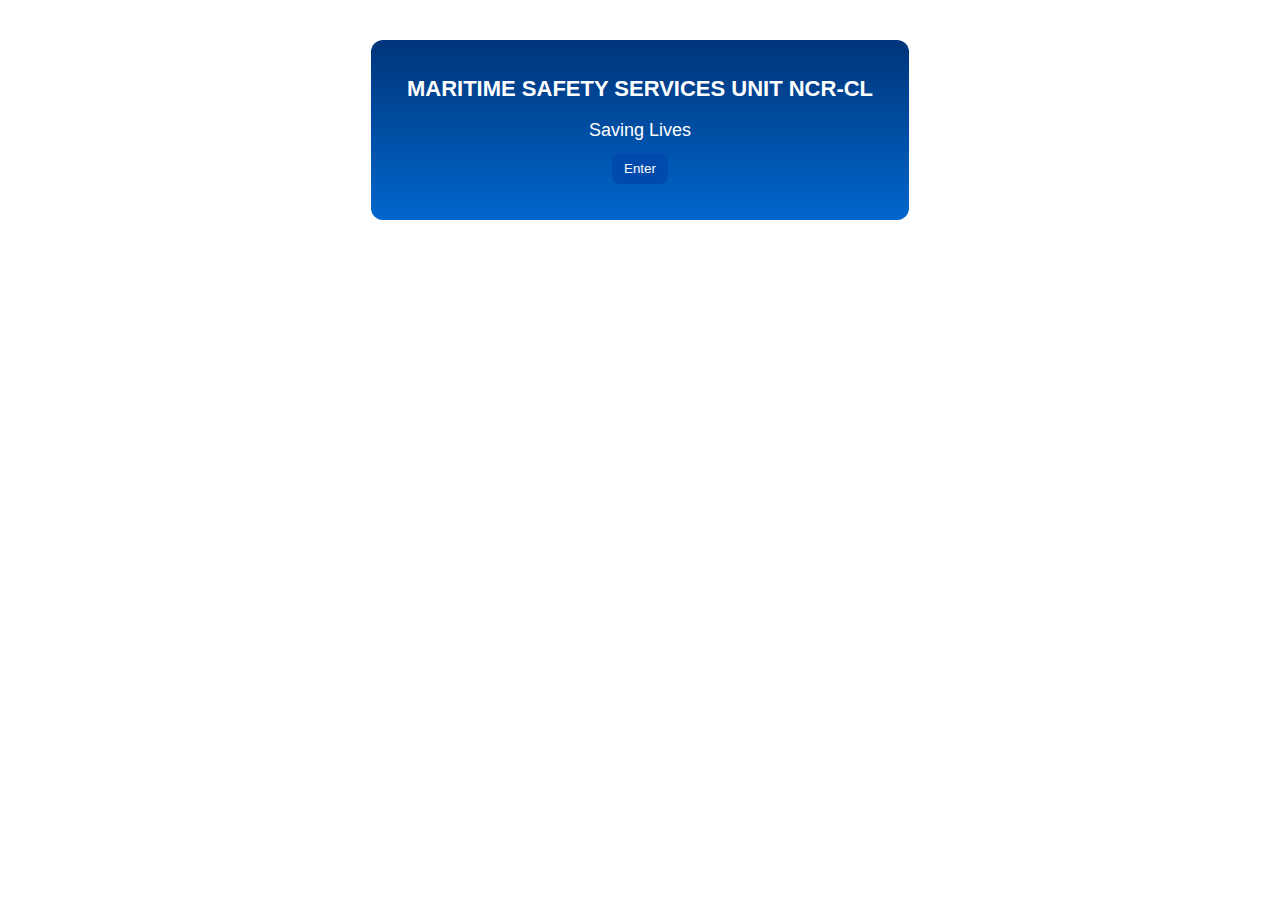
<file: index.html>
<!DOCTYPE html>
<html lang="en">
<head>
<meta charset="utf-8" />
<meta name="viewport" content="width=device-width,initial-scale=1" />
<title>MARITIME SAFETY SERVICES UNIT NCR-CL</title>
<link rel="manifest" href="manifest.json" />
<link rel="stylesheet" href="style.css" />
</head>
<body>
<!-- Splash Page -->
<div id="splash" class="center">
  <div class="splash-card">
    <h1>MARITIME SAFETY SERVICES UNIT NCR-CL</h1>
    <p class="lead">Saving Lives</p>
    <div class="splash-actions">
      <button id="enterBtn" class="btn primary">Enter</button>
    </div>
  </div>
</div>

<!-- Main App -->
<div id="app" class="app" style="display:none;">
  <header class="app-header">
    <div>
      <h2>MSSU NCR-CL PORTAL</h2>
      <div class="muted">Admin | Logistics | Operations | Functional Branches</div>
    </div>
    <div class="header-actions">
      <button id="signinBtn" class="btn small">Sign in</button>
      <button id="signoutBtn" class="btn small" style="display:none;">Sign out</button>
      <button id="printBtn" class="btn small">🖨️ Print</button>
    </div>
  </header>

  <nav class="main-nav">
    <button class="nav-btn active" data-page="admin">Admin</button>
    <button class="nav-btn" data-page="logistics">Logistics</button>
    <button class="nav-btn" data-page="operation">Operation</button>
    <button class="nav-btn" data-page="functional">Functional Branches</button>
    <button class="nav-btn" data-page="others">Others</button>
  </nav>

  <main id="sections">
    <iframe id="pageFrame" src="admin.html" style="width:100%;height:calc(100vh - 220px);border:0;"></iframe>
  </main>

  <footer class="app-footer">
    <div class="muted">Offline-capable • Data syncs to Google Drive/Sheets when online</div>
  </footer>
</div>

<!-- Script Connections -->
<script>
// Entry button
document.getElementById('enterBtn').onclick = () => {
  document.getElementById('splash').style.display = 'none';
  document.getElementById('app').style.display = 'block';
};

// Navigation (iframe swap)
document.querySelectorAll('.nav-btn').forEach(btn => {
  btn.onclick = () => {
    document.querySelectorAll('.nav-btn').forEach(b => b.classList.remove('active'));
    btn.classList.add('active');
    document.getElementById('pageFrame').src = btn.dataset.page + '.html';
  };
});

// Print
document.getElementById('printBtn').onclick = () => {
  const iframe = document.getElementById('pageFrame');
  iframe.contentWindow.focus();
  iframe.contentWindow.print();
};

// PWA support
if ('serviceWorker' in navigator) {
  navigator.serviceWorker.register('/sw.js').catch(console.error);
}
</script>

<!-- Linked Script -->
<script>
const SCRIPT_URL = "https://script.google.com/macros/s/AKfycbz9FmJzjWDQb4Klu3ba5rke_3Icv0qqHdi81mBDeAxbYLeX46GFD_9JQkuPJnu4vHLlyQ/exec";
const DRIVE_UPLOAD_URL = "https://script.google.com/macros/s/AKfycbx9efC0AU0DjFvHst8PPmRTffUVxc22UIMXbVVHMS2vS31KqnrUzIefasOijrARolxh4g/exec";
const GOOGLE_CLIENT_ID = "507773507877-t1prpckunc9l2700dgfflhfk6jf2de5c.apps.googleusercontent.com";
</script>
<script src="script.js"></script>
</body>
</html>
</file>
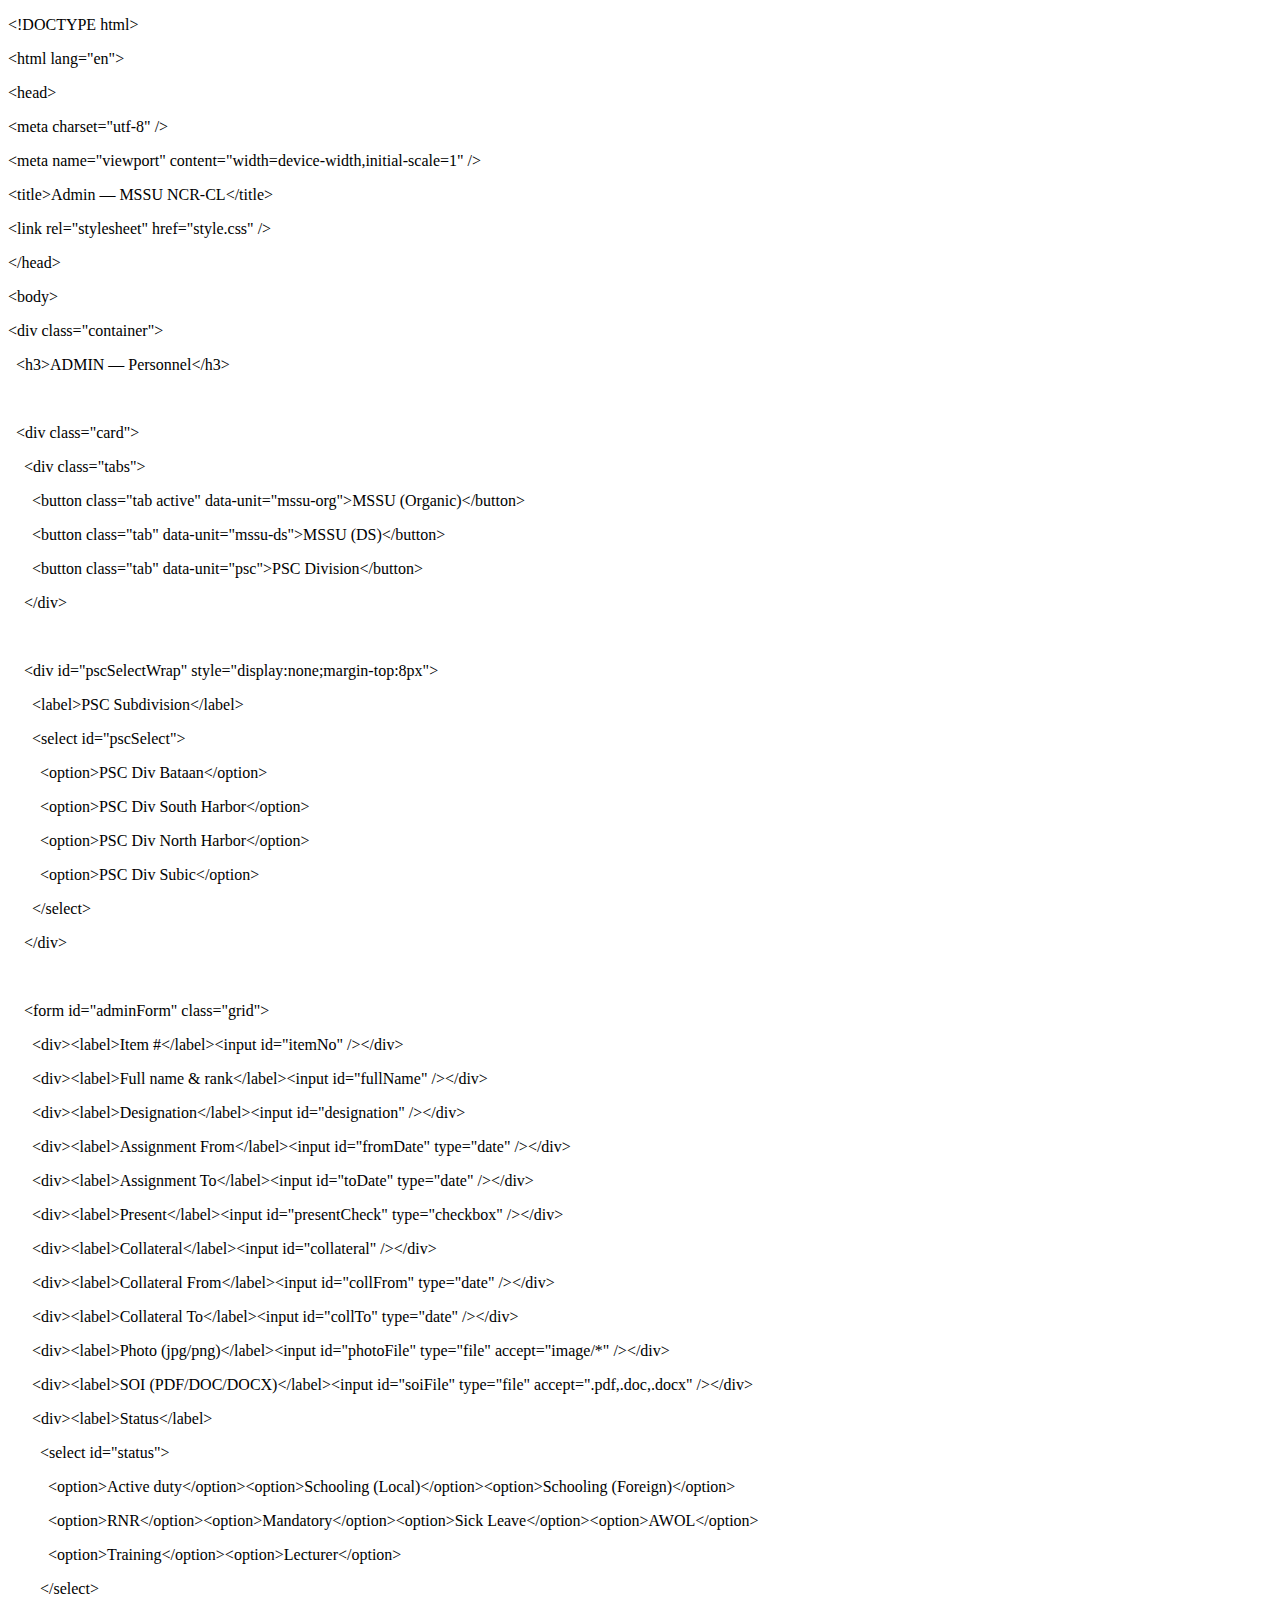
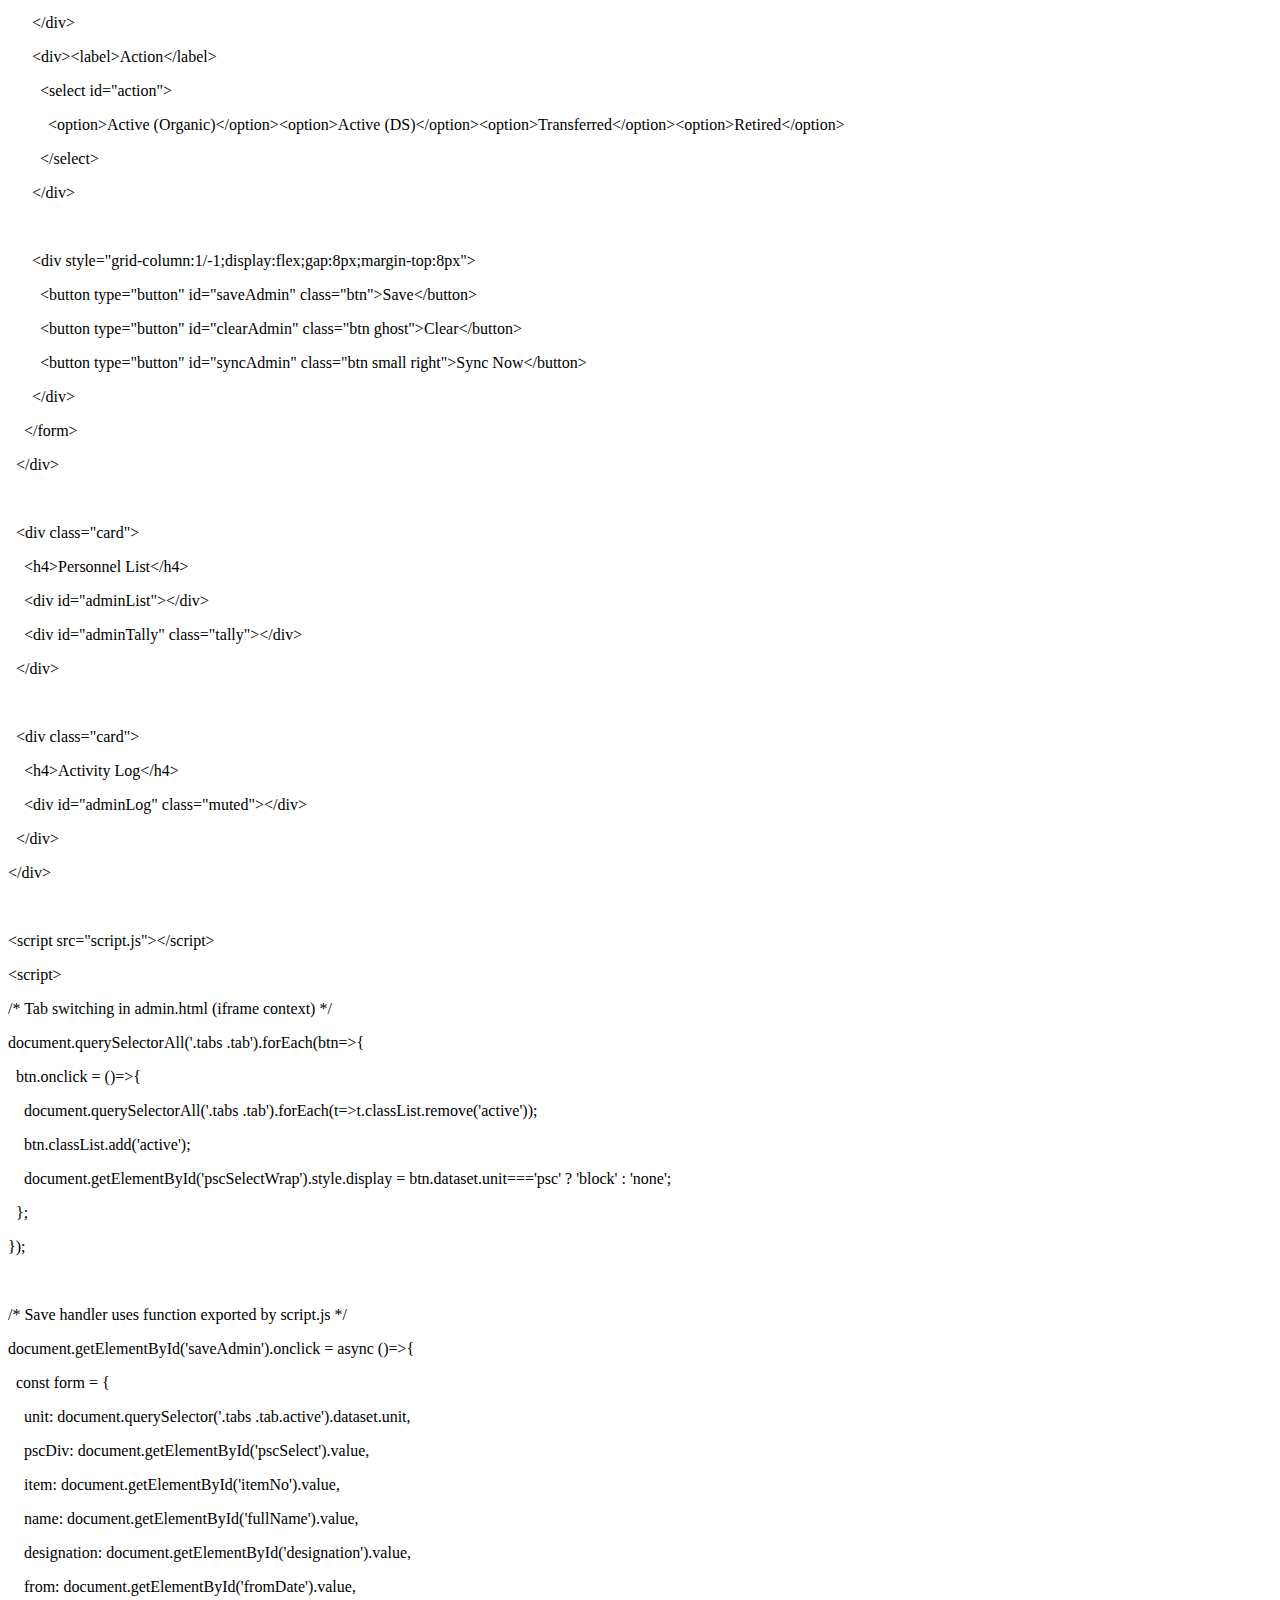
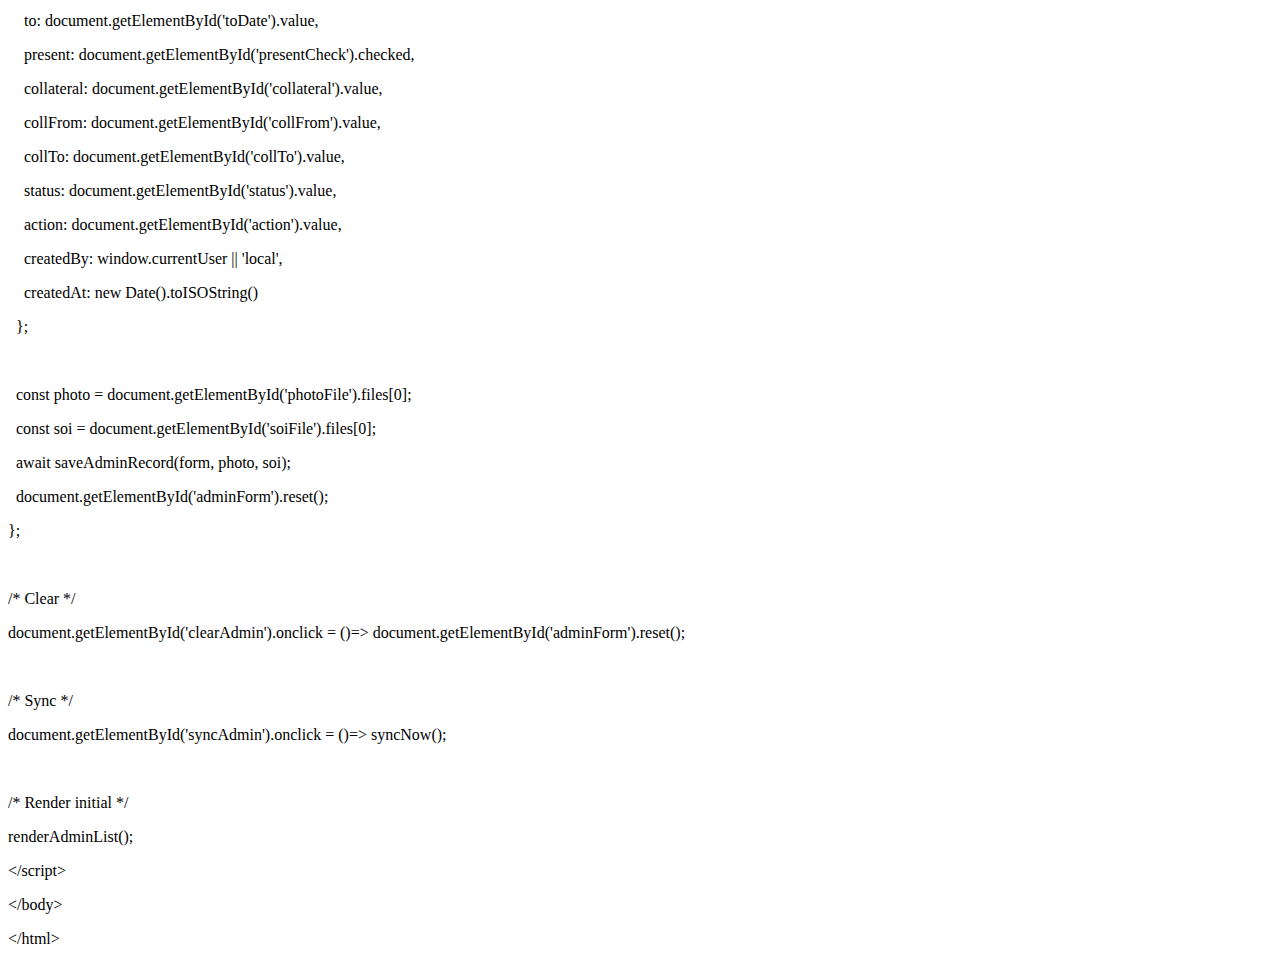
<file: admin.html>
<!DOCTYPE html PUBLIC "-//W3C//DTD HTML 4.01//EN" "http://www.w3.org/TR/html4/strict.dtd">
<html>
<head>
<meta http-equiv="Content-Type" content="text/html; charset=UTF-8">
<meta http-equiv="Content-Style-Type" content="text/css">
<title></title>
<meta name="Generator" content="Cocoa HTML Writer">

</head>
<body>
<p class="p1"><span class="s1">&lt;!DOCTYPE </span><span class="s2">html</span><span class="s1">&gt;</span></p>
<p class="p2"><span class="s1">&lt;</span><span class="s3">html</span><span class="s1"> </span><span class="s4">lang</span><span class="s1">=</span><span class="s5">"en"</span><span class="s1">&gt;</span></p>
<p class="p3"><span class="s6">&lt;</span><span class="s1">head</span><span class="s6">&gt;</span></p>
<p class="p4"><span class="s6">&lt;</span><span class="s3">meta</span><span class="s6"> </span><span class="s1">charset</span><span class="s6">=</span><span class="s5">"utf-8"</span><span class="s6"> /&gt;</span></p>
<p class="p1"><span class="s6">&lt;</span><span class="s3">meta</span><span class="s6"> </span><span class="s4">name</span><span class="s6">=</span><span class="s1">"viewport"</span><span class="s6"> </span><span class="s4">content</span><span class="s6">=</span><span class="s1">"width=device-width,initial-scale=1"</span><span class="s6"> /&gt;</span></p>
<p class="p2"><span class="s1">&lt;</span><span class="s3">title</span><span class="s1">&gt;Admin — MSSU NCR-CL&lt;/</span><span class="s3">title</span><span class="s1">&gt;</span></p>
<p class="p1"><span class="s6">&lt;</span><span class="s3">link</span><span class="s6"> </span><span class="s4">rel</span><span class="s6">=</span><span class="s1">"stylesheet"</span><span class="s6"> </span><span class="s4">href</span><span class="s6">=</span><span class="s1">"style.css"</span><span class="s6"> /&gt;</span></p>
<p class="p3"><span class="s6">&lt;/</span><span class="s1">head</span><span class="s6">&gt;</span></p>
<p class="p3"><span class="s6">&lt;</span><span class="s1">body</span><span class="s6">&gt;</span></p>
<p class="p1"><span class="s6">&lt;</span><span class="s3">div</span><span class="s6"> </span><span class="s4">class</span><span class="s6">=</span><span class="s1">"container"</span><span class="s6">&gt;</span></p>
<p class="p2"><span class="s1"><span class="Apple-converted-space">  </span>&lt;</span><span class="s3">h3</span><span class="s1">&gt;ADMIN — Personnel&lt;/</span><span class="s3">h3</span><span class="s1">&gt;</span></p>
<p class="p5"><span class="s1"></span><br></p>
<p class="p2"><span class="s1"><span class="Apple-converted-space">  </span>&lt;</span><span class="s3">div</span><span class="s1"> </span><span class="s4">class</span><span class="s1">=</span><span class="s5">"card"</span><span class="s1">&gt;</span></p>
<p class="p2"><span class="s1"><span class="Apple-converted-space">    </span>&lt;</span><span class="s3">div</span><span class="s1"> </span><span class="s4">class</span><span class="s1">=</span><span class="s5">"tabs"</span><span class="s1">&gt;</span></p>
<p class="p2"><span class="s1"><span class="Apple-converted-space">      </span>&lt;</span><span class="s3">button</span><span class="s1"> </span><span class="s4">class</span><span class="s1">=</span><span class="s5">"tab active"</span><span class="s1"> </span><span class="s4">data-unit</span><span class="s1">=</span><span class="s5">"mssu-org"</span><span class="s1">&gt;MSSU (Organic)&lt;/</span><span class="s3">button</span><span class="s1">&gt;</span></p>
<p class="p2"><span class="s1"><span class="Apple-converted-space">      </span>&lt;</span><span class="s3">button</span><span class="s1"> </span><span class="s4">class</span><span class="s1">=</span><span class="s5">"tab"</span><span class="s1"> </span><span class="s4">data-unit</span><span class="s1">=</span><span class="s5">"mssu-ds"</span><span class="s1">&gt;MSSU (DS)&lt;/</span><span class="s3">button</span><span class="s1">&gt;</span></p>
<p class="p2"><span class="s1"><span class="Apple-converted-space">      </span>&lt;</span><span class="s3">button</span><span class="s1"> </span><span class="s4">class</span><span class="s1">=</span><span class="s5">"tab"</span><span class="s1"> </span><span class="s4">data-unit</span><span class="s1">=</span><span class="s5">"psc"</span><span class="s1">&gt;PSC Division&lt;/</span><span class="s3">button</span><span class="s1">&gt;</span></p>
<p class="p2"><span class="s1"><span class="Apple-converted-space">    </span>&lt;/</span><span class="s3">div</span><span class="s1">&gt;</span></p>
<p class="p5"><span class="s1"></span><br></p>
<p class="p1"><span class="s6"><span class="Apple-converted-space">    </span>&lt;</span><span class="s3">div</span><span class="s6"> </span><span class="s4">id</span><span class="s6">=</span><span class="s1">"pscSelectWrap"</span><span class="s6"> </span><span class="s4">style</span><span class="s6">=</span><span class="s1">"display:none;margin-top:8px"</span><span class="s6">&gt;</span></p>
<p class="p2"><span class="s1"><span class="Apple-converted-space">      </span>&lt;</span><span class="s3">label</span><span class="s1">&gt;PSC Subdivision&lt;/</span><span class="s3">label</span><span class="s1">&gt;</span></p>
<p class="p1"><span class="s6"><span class="Apple-converted-space">      </span>&lt;</span><span class="s3">select</span><span class="s6"> </span><span class="s4">id</span><span class="s6">=</span><span class="s1">"pscSelect"</span><span class="s6">&gt;</span></p>
<p class="p2"><span class="s1"><span class="Apple-converted-space">        </span>&lt;</span><span class="s3">option</span><span class="s1">&gt;PSC Div Bataan&lt;/</span><span class="s3">option</span><span class="s1">&gt;</span></p>
<p class="p2"><span class="s1"><span class="Apple-converted-space">        </span>&lt;</span><span class="s3">option</span><span class="s1">&gt;PSC Div South Harbor&lt;/</span><span class="s3">option</span><span class="s1">&gt;</span></p>
<p class="p2"><span class="s1"><span class="Apple-converted-space">        </span>&lt;</span><span class="s3">option</span><span class="s1">&gt;PSC Div North Harbor&lt;/</span><span class="s3">option</span><span class="s1">&gt;</span></p>
<p class="p2"><span class="s1"><span class="Apple-converted-space">        </span>&lt;</span><span class="s3">option</span><span class="s1">&gt;PSC Div Subic&lt;/</span><span class="s3">option</span><span class="s1">&gt;</span></p>
<p class="p2"><span class="s1"><span class="Apple-converted-space">      </span>&lt;/</span><span class="s3">select</span><span class="s1">&gt;</span></p>
<p class="p2"><span class="s1"><span class="Apple-converted-space">    </span>&lt;/</span><span class="s3">div</span><span class="s1">&gt;</span></p>
<p class="p5"><span class="s1"></span><br></p>
<p class="p1"><span class="s6"><span class="Apple-converted-space">    </span>&lt;</span><span class="s3">form</span><span class="s6"> </span><span class="s4">id</span><span class="s6">=</span><span class="s1">"adminForm"</span><span class="s6"> </span><span class="s4">class</span><span class="s6">=</span><span class="s1">"grid"</span><span class="s6">&gt;</span></p>
<p class="p2"><span class="s1"><span class="Apple-converted-space">      </span>&lt;</span><span class="s3">div</span><span class="s1">&gt;&lt;</span><span class="s3">label</span><span class="s1">&gt;Item #&lt;/</span><span class="s3">label</span><span class="s1">&gt;&lt;</span><span class="s3">input</span><span class="s1"> </span><span class="s4">id</span><span class="s1">=</span><span class="s5">"itemNo"</span><span class="s1"> /&gt;&lt;/</span><span class="s3">div</span><span class="s1">&gt;</span></p>
<p class="p2"><span class="s1"><span class="Apple-converted-space">      </span>&lt;</span><span class="s3">div</span><span class="s1">&gt;&lt;</span><span class="s3">label</span><span class="s1">&gt;Full name &amp; rank&lt;/</span><span class="s3">label</span><span class="s1">&gt;&lt;</span><span class="s3">input</span><span class="s1"> </span><span class="s4">id</span><span class="s1">=</span><span class="s5">"fullName"</span><span class="s1"> /&gt;&lt;/</span><span class="s3">div</span><span class="s1">&gt;</span></p>
<p class="p2"><span class="s1"><span class="Apple-converted-space">      </span>&lt;</span><span class="s3">div</span><span class="s1">&gt;&lt;</span><span class="s3">label</span><span class="s1">&gt;Designation&lt;/</span><span class="s3">label</span><span class="s1">&gt;&lt;</span><span class="s3">input</span><span class="s1"> </span><span class="s4">id</span><span class="s1">=</span><span class="s5">"designation"</span><span class="s1"> /&gt;&lt;/</span><span class="s3">div</span><span class="s1">&gt;</span></p>
<p class="p2"><span class="s1"><span class="Apple-converted-space">      </span>&lt;</span><span class="s3">div</span><span class="s1">&gt;&lt;</span><span class="s3">label</span><span class="s1">&gt;Assignment From&lt;/</span><span class="s3">label</span><span class="s1">&gt;&lt;</span><span class="s3">input</span><span class="s1"> </span><span class="s4">id</span><span class="s1">=</span><span class="s5">"fromDate"</span><span class="s1"> </span><span class="s4">type</span><span class="s1">=</span><span class="s5">"date"</span><span class="s1"> /&gt;&lt;/</span><span class="s3">div</span><span class="s1">&gt;</span></p>
<p class="p2"><span class="s1"><span class="Apple-converted-space">      </span>&lt;</span><span class="s3">div</span><span class="s1">&gt;&lt;</span><span class="s3">label</span><span class="s1">&gt;Assignment To&lt;/</span><span class="s3">label</span><span class="s1">&gt;&lt;</span><span class="s3">input</span><span class="s1"> </span><span class="s4">id</span><span class="s1">=</span><span class="s5">"toDate"</span><span class="s1"> </span><span class="s4">type</span><span class="s1">=</span><span class="s5">"date"</span><span class="s1"> /&gt;&lt;/</span><span class="s3">div</span><span class="s1">&gt;</span></p>
<p class="p2"><span class="s1"><span class="Apple-converted-space">      </span>&lt;</span><span class="s3">div</span><span class="s1">&gt;&lt;</span><span class="s3">label</span><span class="s1">&gt;Present&lt;/</span><span class="s3">label</span><span class="s1">&gt;&lt;</span><span class="s3">input</span><span class="s1"> </span><span class="s4">id</span><span class="s1">=</span><span class="s5">"presentCheck"</span><span class="s1"> </span><span class="s4">type</span><span class="s1">=</span><span class="s5">"checkbox"</span><span class="s1"> /&gt;&lt;/</span><span class="s3">div</span><span class="s1">&gt;</span></p>
<p class="p2"><span class="s1"><span class="Apple-converted-space">      </span>&lt;</span><span class="s3">div</span><span class="s1">&gt;&lt;</span><span class="s3">label</span><span class="s1">&gt;Collateral&lt;/</span><span class="s3">label</span><span class="s1">&gt;&lt;</span><span class="s3">input</span><span class="s1"> </span><span class="s4">id</span><span class="s1">=</span><span class="s5">"collateral"</span><span class="s1"> /&gt;&lt;/</span><span class="s3">div</span><span class="s1">&gt;</span></p>
<p class="p2"><span class="s1"><span class="Apple-converted-space">      </span>&lt;</span><span class="s3">div</span><span class="s1">&gt;&lt;</span><span class="s3">label</span><span class="s1">&gt;Collateral From&lt;/</span><span class="s3">label</span><span class="s1">&gt;&lt;</span><span class="s3">input</span><span class="s1"> </span><span class="s4">id</span><span class="s1">=</span><span class="s5">"collFrom"</span><span class="s1"> </span><span class="s4">type</span><span class="s1">=</span><span class="s5">"date"</span><span class="s1"> /&gt;&lt;/</span><span class="s3">div</span><span class="s1">&gt;</span></p>
<p class="p2"><span class="s1"><span class="Apple-converted-space">      </span>&lt;</span><span class="s3">div</span><span class="s1">&gt;&lt;</span><span class="s3">label</span><span class="s1">&gt;Collateral To&lt;/</span><span class="s3">label</span><span class="s1">&gt;&lt;</span><span class="s3">input</span><span class="s1"> </span><span class="s4">id</span><span class="s1">=</span><span class="s5">"collTo"</span><span class="s1"> </span><span class="s4">type</span><span class="s1">=</span><span class="s5">"date"</span><span class="s1"> /&gt;&lt;/</span><span class="s3">div</span><span class="s1">&gt;</span></p>
<p class="p2"><span class="s1"><span class="Apple-converted-space">      </span>&lt;</span><span class="s3">div</span><span class="s1">&gt;&lt;</span><span class="s3">label</span><span class="s1">&gt;Photo (jpg/png)&lt;/</span><span class="s3">label</span><span class="s1">&gt;&lt;</span><span class="s3">input</span><span class="s1"> </span><span class="s4">id</span><span class="s1">=</span><span class="s5">"photoFile"</span><span class="s1"> </span><span class="s4">type</span><span class="s1">=</span><span class="s5">"file"</span><span class="s1"> </span><span class="s4">accept</span><span class="s1">=</span><span class="s5">"image/*"</span><span class="s1"> /&gt;&lt;/</span><span class="s3">div</span><span class="s1">&gt;</span></p>
<p class="p2"><span class="s1"><span class="Apple-converted-space">      </span>&lt;</span><span class="s3">div</span><span class="s1">&gt;&lt;</span><span class="s3">label</span><span class="s1">&gt;SOI (PDF/DOC/DOCX)&lt;/</span><span class="s3">label</span><span class="s1">&gt;&lt;</span><span class="s3">input</span><span class="s1"> </span><span class="s4">id</span><span class="s1">=</span><span class="s5">"soiFile"</span><span class="s1"> </span><span class="s4">type</span><span class="s1">=</span><span class="s5">"file"</span><span class="s1"> </span><span class="s4">accept</span><span class="s1">=</span><span class="s5">".pdf,.doc,.docx"</span><span class="s1"> /&gt;&lt;/</span><span class="s3">div</span><span class="s1">&gt;</span></p>
<p class="p2"><span class="s1"><span class="Apple-converted-space">      </span>&lt;</span><span class="s3">div</span><span class="s1">&gt;&lt;</span><span class="s3">label</span><span class="s1">&gt;Status&lt;/</span><span class="s3">label</span><span class="s1">&gt;</span></p>
<p class="p2"><span class="s1"><span class="Apple-converted-space">        </span>&lt;</span><span class="s3">select</span><span class="s1"> </span><span class="s4">id</span><span class="s1">=</span><span class="s5">"status"</span><span class="s1">&gt;</span></p>
<p class="p2"><span class="s1"><span class="Apple-converted-space">          </span>&lt;</span><span class="s3">option</span><span class="s1">&gt;Active duty&lt;/</span><span class="s3">option</span><span class="s1">&gt;&lt;</span><span class="s3">option</span><span class="s1">&gt;Schooling (Local)&lt;/</span><span class="s3">option</span><span class="s1">&gt;&lt;</span><span class="s3">option</span><span class="s1">&gt;Schooling (Foreign)&lt;/</span><span class="s3">option</span><span class="s1">&gt;</span></p>
<p class="p2"><span class="s1"><span class="Apple-converted-space">          </span>&lt;</span><span class="s3">option</span><span class="s1">&gt;RNR&lt;/</span><span class="s3">option</span><span class="s1">&gt;&lt;</span><span class="s3">option</span><span class="s1">&gt;Mandatory&lt;/</span><span class="s3">option</span><span class="s1">&gt;&lt;</span><span class="s3">option</span><span class="s1">&gt;Sick Leave&lt;/</span><span class="s3">option</span><span class="s1">&gt;&lt;</span><span class="s3">option</span><span class="s1">&gt;AWOL&lt;/</span><span class="s3">option</span><span class="s1">&gt;</span></p>
<p class="p2"><span class="s1"><span class="Apple-converted-space">          </span>&lt;</span><span class="s3">option</span><span class="s1">&gt;Training&lt;/</span><span class="s3">option</span><span class="s1">&gt;&lt;</span><span class="s3">option</span><span class="s1">&gt;Lecturer&lt;/</span><span class="s3">option</span><span class="s1">&gt;</span></p>
<p class="p2"><span class="s1"><span class="Apple-converted-space">        </span>&lt;/</span><span class="s3">select</span><span class="s1">&gt;</span></p>
<p class="p2"><span class="s1"><span class="Apple-converted-space">      </span>&lt;/</span><span class="s3">div</span><span class="s1">&gt;</span></p>
<p class="p2"><span class="s1"><span class="Apple-converted-space">      </span>&lt;</span><span class="s3">div</span><span class="s1">&gt;&lt;</span><span class="s3">label</span><span class="s1">&gt;Action&lt;/</span><span class="s3">label</span><span class="s1">&gt;</span></p>
<p class="p2"><span class="s1"><span class="Apple-converted-space">        </span>&lt;</span><span class="s3">select</span><span class="s1"> </span><span class="s4">id</span><span class="s1">=</span><span class="s5">"action"</span><span class="s1">&gt;</span></p>
<p class="p2"><span class="s1"><span class="Apple-converted-space">          </span>&lt;</span><span class="s3">option</span><span class="s1">&gt;Active (Organic)&lt;/</span><span class="s3">option</span><span class="s1">&gt;&lt;</span><span class="s3">option</span><span class="s1">&gt;Active (DS)&lt;/</span><span class="s3">option</span><span class="s1">&gt;&lt;</span><span class="s3">option</span><span class="s1">&gt;Transferred&lt;/</span><span class="s3">option</span><span class="s1">&gt;&lt;</span><span class="s3">option</span><span class="s1">&gt;Retired&lt;/</span><span class="s3">option</span><span class="s1">&gt;</span></p>
<p class="p2"><span class="s1"><span class="Apple-converted-space">        </span>&lt;/</span><span class="s3">select</span><span class="s1">&gt;</span></p>
<p class="p2"><span class="s1"><span class="Apple-converted-space">      </span>&lt;/</span><span class="s3">div</span><span class="s1">&gt;</span></p>
<p class="p5"><span class="s1"></span><br></p>
<p class="p1"><span class="s6"><span class="Apple-converted-space">      </span>&lt;</span><span class="s3">div</span><span class="s6"> </span><span class="s4">style</span><span class="s6">=</span><span class="s1">"grid-column:1/-1;display:flex;gap:8px;margin-top:8px"</span><span class="s6">&gt;</span></p>
<p class="p1"><span class="s6"><span class="Apple-converted-space">        </span>&lt;</span><span class="s3">button</span><span class="s6"> </span><span class="s4">type</span><span class="s6">=</span><span class="s1">"button"</span><span class="s6"> </span><span class="s4">id</span><span class="s6">=</span><span class="s1">"saveAdmin"</span><span class="s6"> </span><span class="s4">class</span><span class="s6">=</span><span class="s1">"btn"</span><span class="s6">&gt;Save&lt;/</span><span class="s3">button</span><span class="s6">&gt;</span></p>
<p class="p1"><span class="s6"><span class="Apple-converted-space">        </span>&lt;</span><span class="s3">button</span><span class="s6"> </span><span class="s4">type</span><span class="s6">=</span><span class="s1">"button"</span><span class="s6"> </span><span class="s4">id</span><span class="s6">=</span><span class="s1">"clearAdmin"</span><span class="s6"> </span><span class="s4">class</span><span class="s6">=</span><span class="s1">"btn ghost"</span><span class="s6">&gt;Clear&lt;/</span><span class="s3">button</span><span class="s6">&gt;</span></p>
<p class="p1"><span class="s6"><span class="Apple-converted-space">        </span>&lt;</span><span class="s3">button</span><span class="s6"> </span><span class="s4">type</span><span class="s6">=</span><span class="s1">"button"</span><span class="s6"> </span><span class="s4">id</span><span class="s6">=</span><span class="s1">"syncAdmin"</span><span class="s6"> </span><span class="s4">class</span><span class="s6">=</span><span class="s1">"btn small right"</span><span class="s6">&gt;Sync Now&lt;/</span><span class="s3">button</span><span class="s6">&gt;</span></p>
<p class="p2"><span class="s1"><span class="Apple-converted-space">      </span>&lt;/</span><span class="s3">div</span><span class="s1">&gt;</span></p>
<p class="p2"><span class="s1"><span class="Apple-converted-space">    </span>&lt;/</span><span class="s3">form</span><span class="s1">&gt;</span></p>
<p class="p2"><span class="s1"><span class="Apple-converted-space">  </span>&lt;/</span><span class="s3">div</span><span class="s1">&gt;</span></p>
<p class="p5"><span class="s1"></span><br></p>
<p class="p2"><span class="s1"><span class="Apple-converted-space">  </span>&lt;</span><span class="s3">div</span><span class="s1"> </span><span class="s4">class</span><span class="s1">=</span><span class="s5">"card"</span><span class="s1">&gt;</span></p>
<p class="p2"><span class="s1"><span class="Apple-converted-space">    </span>&lt;</span><span class="s3">h4</span><span class="s1">&gt;Personnel List&lt;/</span><span class="s3">h4</span><span class="s1">&gt;</span></p>
<p class="p2"><span class="s1"><span class="Apple-converted-space">    </span>&lt;</span><span class="s3">div</span><span class="s1"> </span><span class="s4">id</span><span class="s1">=</span><span class="s5">"adminList"</span><span class="s1">&gt;&lt;/</span><span class="s3">div</span><span class="s1">&gt;</span></p>
<p class="p1"><span class="s6"><span class="Apple-converted-space">    </span>&lt;</span><span class="s3">div</span><span class="s6"> </span><span class="s4">id</span><span class="s6">=</span><span class="s1">"adminTally"</span><span class="s6"> </span><span class="s4">class</span><span class="s6">=</span><span class="s1">"tally"</span><span class="s6">&gt;&lt;/</span><span class="s3">div</span><span class="s6">&gt;</span></p>
<p class="p2"><span class="s1"><span class="Apple-converted-space">  </span>&lt;/</span><span class="s3">div</span><span class="s1">&gt;</span></p>
<p class="p5"><span class="s1"></span><br></p>
<p class="p2"><span class="s1"><span class="Apple-converted-space">  </span>&lt;</span><span class="s3">div</span><span class="s1"> </span><span class="s4">class</span><span class="s1">=</span><span class="s5">"card"</span><span class="s1">&gt;</span></p>
<p class="p2"><span class="s1"><span class="Apple-converted-space">    </span>&lt;</span><span class="s3">h4</span><span class="s1">&gt;Activity Log&lt;/</span><span class="s3">h4</span><span class="s1">&gt;</span></p>
<p class="p1"><span class="s6"><span class="Apple-converted-space">    </span>&lt;</span><span class="s3">div</span><span class="s6"> </span><span class="s4">id</span><span class="s6">=</span><span class="s1">"adminLog"</span><span class="s6"> </span><span class="s4">class</span><span class="s6">=</span><span class="s1">"muted"</span><span class="s6">&gt;&lt;/</span><span class="s3">div</span><span class="s6">&gt;</span></p>
<p class="p2"><span class="s1"><span class="Apple-converted-space">  </span>&lt;/</span><span class="s3">div</span><span class="s1">&gt;</span></p>
<p class="p2"><span class="s1">&lt;/</span><span class="s3">div</span><span class="s1">&gt;</span></p>
<p class="p5"><span class="s1"></span><br></p>
<p class="p3"><span class="s6">&lt;</span><span class="s1">script</span><span class="s6"> </span><span class="s4">src</span><span class="s6">=</span><span class="s5">"script.js"</span><span class="s6">&gt;&lt;/</span><span class="s1">script</span><span class="s6">&gt;</span></p>
<p class="p3"><span class="s6">&lt;</span><span class="s1">script</span><span class="s6">&gt;</span></p>
<p class="p6"><span class="s1">/* Tab switching in admin.html (iframe context) */</span></p>
<p class="p2"><span class="s1">document.querySelectorAll(</span><span class="s5">'.tabs .tab'</span><span class="s1">).forEach(btn=&gt;{</span></p>
<p class="p2"><span class="s1"><span class="Apple-converted-space">  </span>btn.onclick = ()=&gt;{</span></p>
<p class="p2"><span class="s1"><span class="Apple-converted-space">    </span>document.querySelectorAll(</span><span class="s5">'.tabs .tab'</span><span class="s1">).forEach(t=&gt;t.classList.remove(</span><span class="s5">'active'</span><span class="s1">));</span></p>
<p class="p2"><span class="s1"><span class="Apple-converted-space">    </span>btn.classList.add(</span><span class="s5">'active'</span><span class="s1">);</span></p>
<p class="p2"><span class="s1"><span class="Apple-converted-space">    </span>document.getElementById(</span><span class="s5">'pscSelectWrap'</span><span class="s1">).style.display = btn.dataset.unit===</span><span class="s5">'psc'</span><span class="s1"> ? </span><span class="s5">'block'</span><span class="s1"> : </span><span class="s5">'none'</span><span class="s1">;</span></p>
<p class="p2"><span class="s1"><span class="Apple-converted-space">  </span>};</span></p>
<p class="p2"><span class="s1">});</span></p>
<p class="p5"><span class="s1"></span><br></p>
<p class="p6"><span class="s1">/* Save handler uses function exported by script.js */</span></p>
<p class="p2"><span class="s1">document.getElementById(</span><span class="s5">'saveAdmin'</span><span class="s1">).onclick = async ()=&gt;{</span></p>
<p class="p2"><span class="s1"><span class="Apple-converted-space">  </span></span><span class="s2">const</span><span class="s1"> form = {</span></p>
<p class="p2"><span class="s1"><span class="Apple-converted-space">    </span></span><span class="s4">unit</span><span class="s1">: document.querySelector(</span><span class="s5">'.tabs .tab.active'</span><span class="s1">).dataset.unit,</span></p>
<p class="p2"><span class="s1"><span class="Apple-converted-space">    </span></span><span class="s4">pscDiv</span><span class="s1">: document.getElementById(</span><span class="s5">'pscSelect'</span><span class="s1">).value,</span></p>
<p class="p2"><span class="s1"><span class="Apple-converted-space">    </span></span><span class="s4">item</span><span class="s1">: document.getElementById(</span><span class="s5">'itemNo'</span><span class="s1">).value,</span></p>
<p class="p2"><span class="s1"><span class="Apple-converted-space">    </span></span><span class="s4">name</span><span class="s1">: document.getElementById(</span><span class="s5">'fullName'</span><span class="s1">).value,</span></p>
<p class="p2"><span class="s1"><span class="Apple-converted-space">    </span></span><span class="s4">designation</span><span class="s1">: document.getElementById(</span><span class="s5">'designation'</span><span class="s1">).value,</span></p>
<p class="p2"><span class="s1"><span class="Apple-converted-space">    </span></span><span class="s4">from</span><span class="s1">: document.getElementById(</span><span class="s5">'fromDate'</span><span class="s1">).value,</span></p>
<p class="p2"><span class="s1"><span class="Apple-converted-space">    </span></span><span class="s4">to</span><span class="s1">: document.getElementById(</span><span class="s5">'toDate'</span><span class="s1">).value,</span></p>
<p class="p2"><span class="s1"><span class="Apple-converted-space">    </span></span><span class="s4">present</span><span class="s1">: document.getElementById(</span><span class="s5">'presentCheck'</span><span class="s1">).checked,</span></p>
<p class="p2"><span class="s1"><span class="Apple-converted-space">    </span></span><span class="s4">collateral</span><span class="s1">: document.getElementById(</span><span class="s5">'collateral'</span><span class="s1">).value,</span></p>
<p class="p2"><span class="s1"><span class="Apple-converted-space">    </span></span><span class="s4">collFrom</span><span class="s1">: document.getElementById(</span><span class="s5">'collFrom'</span><span class="s1">).value,</span></p>
<p class="p2"><span class="s1"><span class="Apple-converted-space">    </span></span><span class="s4">collTo</span><span class="s1">: document.getElementById(</span><span class="s5">'collTo'</span><span class="s1">).value,</span></p>
<p class="p2"><span class="s1"><span class="Apple-converted-space">    </span></span><span class="s4">status</span><span class="s1">: document.getElementById(</span><span class="s5">'status'</span><span class="s1">).value,</span></p>
<p class="p2"><span class="s1"><span class="Apple-converted-space">    </span></span><span class="s4">action</span><span class="s1">: document.getElementById(</span><span class="s5">'action'</span><span class="s1">).value,</span></p>
<p class="p2"><span class="s1"><span class="Apple-converted-space">    </span></span><span class="s4">createdBy</span><span class="s1">: window.currentUser || </span><span class="s5">'local'</span><span class="s1">,</span></p>
<p class="p2"><span class="s1"><span class="Apple-converted-space">    </span></span><span class="s4">createdAt</span><span class="s1">: </span><span class="s2">new</span><span class="s1"> Date().toISOString()</span></p>
<p class="p2"><span class="s1"><span class="Apple-converted-space">  </span>};</span></p>
<p class="p5"><span class="s1"></span><br></p>
<p class="p2"><span class="s1"><span class="Apple-converted-space">  </span></span><span class="s2">const</span><span class="s1"> photo = document.getElementById(</span><span class="s5">'photoFile'</span><span class="s1">).files[</span><span class="s4">0</span><span class="s1">];</span></p>
<p class="p2"><span class="s1"><span class="Apple-converted-space">  </span></span><span class="s2">const</span><span class="s1"> soi = document.getElementById(</span><span class="s5">'soiFile'</span><span class="s1">).files[</span><span class="s4">0</span><span class="s1">];</span></p>
<p class="p2"><span class="s1"><span class="Apple-converted-space">  </span></span><span class="s2">await</span><span class="s1"> saveAdminRecord(form, photo, soi);</span></p>
<p class="p2"><span class="s1"><span class="Apple-converted-space">  </span>document.getElementById(</span><span class="s5">'adminForm'</span><span class="s1">).reset();</span></p>
<p class="p2"><span class="s1">};</span></p>
<p class="p5"><span class="s1"></span><br></p>
<p class="p6"><span class="s1">/* Clear */</span></p>
<p class="p2"><span class="s1">document.getElementById(</span><span class="s5">'clearAdmin'</span><span class="s1">).onclick = ()=&gt; document.getElementById(</span><span class="s5">'adminForm'</span><span class="s1">).reset();</span></p>
<p class="p5"><span class="s1"></span><br></p>
<p class="p6"><span class="s1">/* Sync */</span></p>
<p class="p2"><span class="s1">document.getElementById(</span><span class="s5">'syncAdmin'</span><span class="s1">).onclick = ()=&gt; syncNow();</span></p>
<p class="p5"><span class="s1"></span><br></p>
<p class="p6"><span class="s1">/* Render initial */</span></p>
<p class="p2"><span class="s1">renderAdminList();</span></p>
<p class="p3"><span class="s6">&lt;/</span><span class="s1">script</span><span class="s6">&gt;</span></p>
<p class="p3"><span class="s6">&lt;/</span><span class="s1">body</span><span class="s6">&gt;</span></p>
<p class="p3"><span class="s6">&lt;/</span><span class="s1">html</span><span class="s6">&gt;</span></p>
</body>
</html>
</file>
<file: style.css>
:root{--accent:#004aad;--muted:#6b7280}
html,body{height:100%;margin:0;font-family:-apple-system,Segoe UI,Roboto,Arial}
.center{display:flex;align-items:center;justify-content:center}
.splash-card{background:linear-gradient(180deg,#00357a,#0066cc);color:#fff;padding:36px;border-radius:12px;text-align:center;margin:40px}
.splash-card h1{margin:0 0 8px;font-size:22px}
.lead{font-size:18px;margin-bottom:12px}
.btn{background:var(--accent);color:#fff;border:0;padding:8px 12px;border-radius:8px;cursor:pointer}
.btn.ghost{background:#fff;color:var(--accent);border:1px solid #e6edf6}
.btn.small{padding:6px 8px;font-size:13px}
.app{max-width:1100px;margin:12px auto;padding:12px}
.app-header{display:flex;align-items:center;justify-content:space-between;gap:12px;background:var(--accent);color:#fff;padding:12px}
.main-nav{display:flex;gap:8px;flex-wrap:wrap;margin:12px 0;padding:8px}
.nav-btn{padding:8px 10px;border-radius:6px;border:1px solid #e6edf6;background:#fff}
.nav-btn.active{background:var(--accent);color:#fff}
.container{padding:10px}
.card{background:#fff;padding:12px;border-radius:10px;box-shadow:0 1px 3px rgba(0,0,0,0.06);margin-bottom:12px}
.grid{display:grid;grid-template-columns:repeat(1,1fr);gap:8px}
@media(min-width:900px){.grid{grid-template-columns:repeat(3,1fr)}}
.tabs{display:flex;gap:8px;flex-wrap:wrap}
.tab{padding:6px 8px;border-radius:6px;border:1px solid #e6edf6;background:#fff}
.tab.active{background:var(--accent);color:#fff}
.tally{margin-top:8px;background:#f0f6ff;padding:8px;border-radius:6px}
.muted{color:var(--muted)}
.file-link{color:var(--accent);text-decoration:none}
.small{font-size:13px}
.right{margin-left:auto}
</file>
